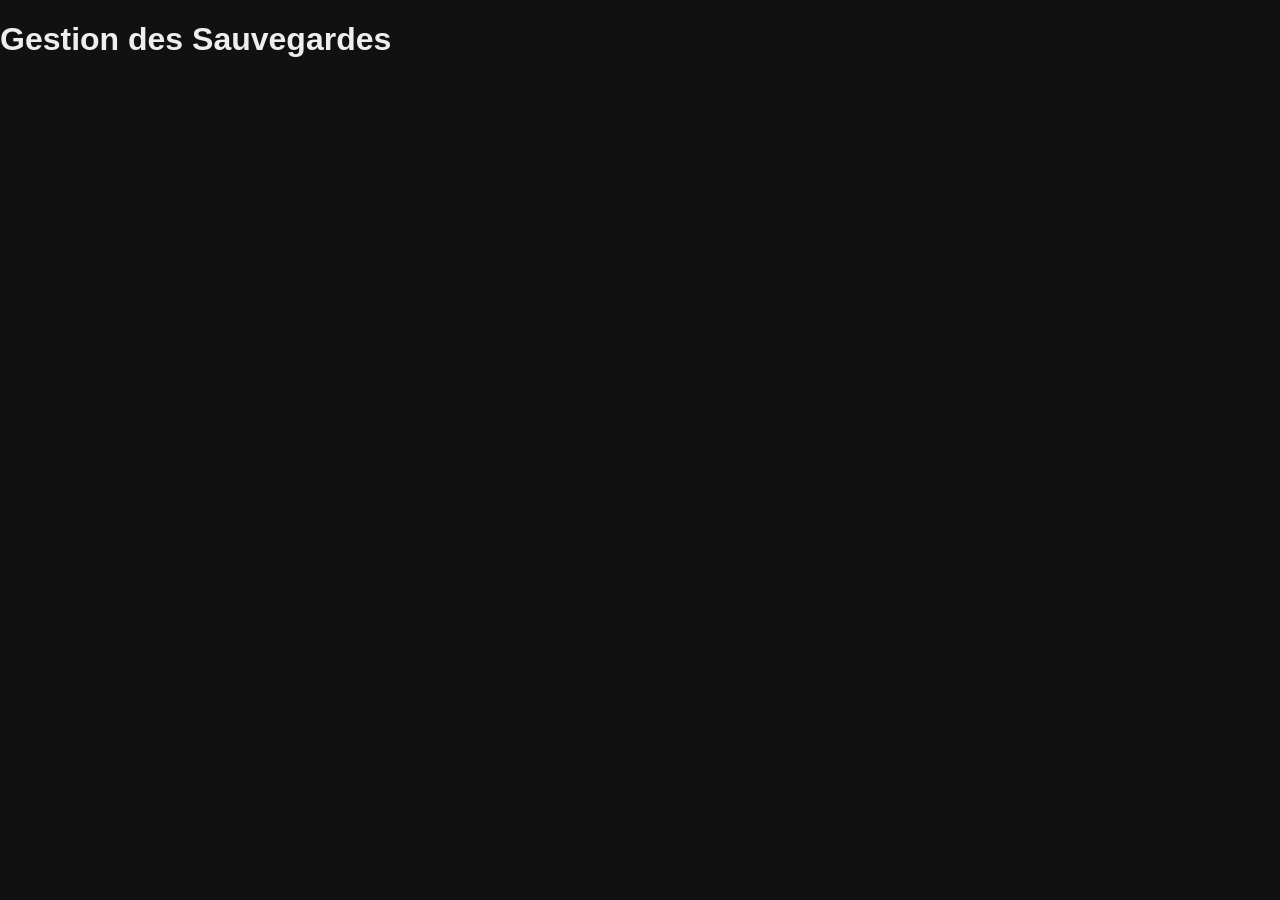
<file: public/backups.html>
<!DOCTYPE html>
<html>
<head>
    <meta charset="UTF-8">
    <title>Sauvegardes</title>
    <link rel="stylesheet" href="../css/admin.css">
</head>
<body>
    <h1>Gestion des Sauvegardes</h1>
</body>
</html>
</file>
<file: css/admin.css>
/* Styles admin minimal */
body {
    font-family: Arial, sans-serif;
    background: #111;
    color: #eee;
    margin: 0;
    padding: 0;
}

header, nav, section {
    padding: 20px;
}
</file>
